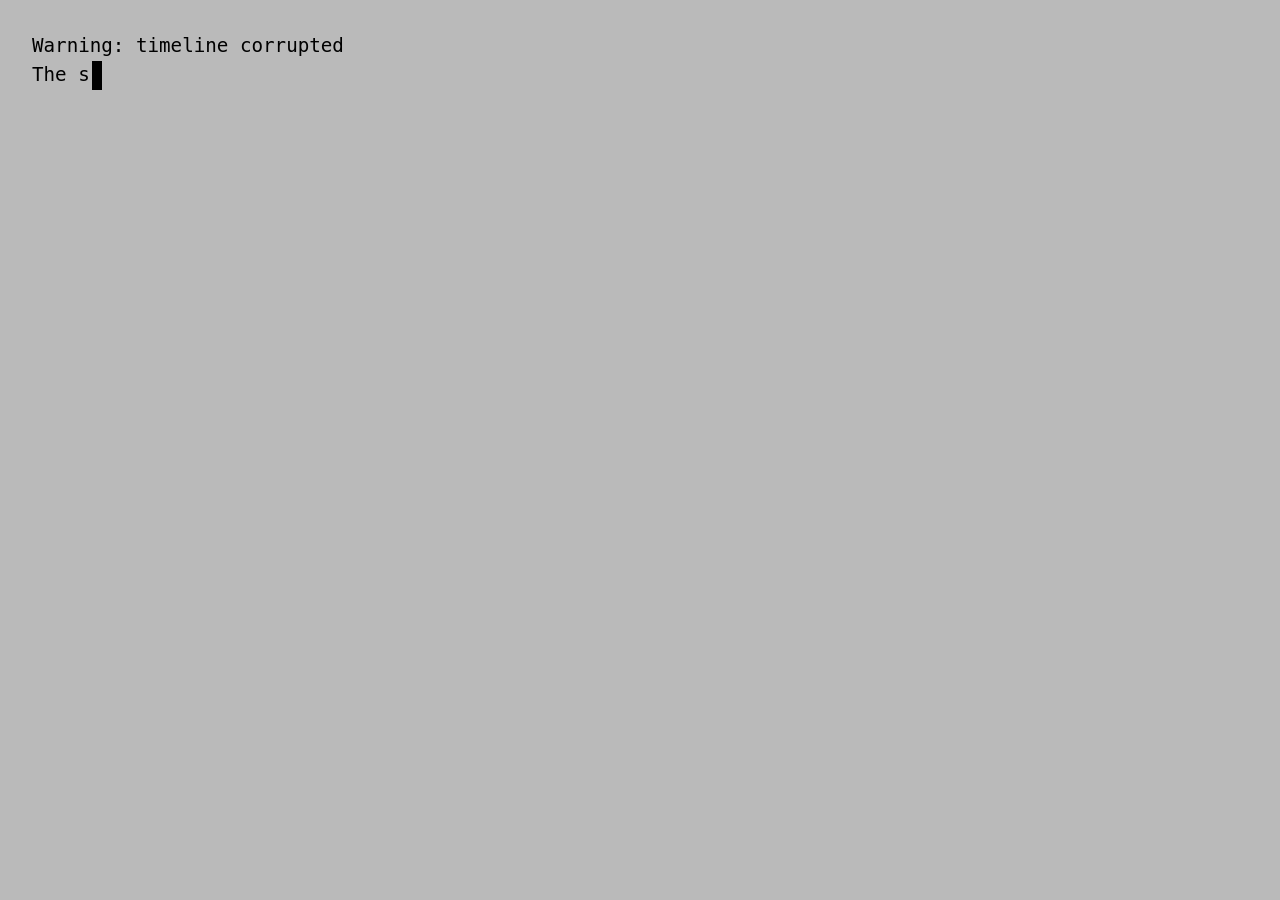
<file: index.html>
<!DOCTYPE html>
<html lang="en">
<head>
<meta charset="UTF-8">
<meta name="viewport" content="width=device-width, initial-scale=1.0">
<title>Area31</title>
<link rel="stylesheet" href="css/styles.css">
</head>
<body>

<div id="terminal"></div>
<button id="startNext"></button>

<script>
    const terminal = document.getElementById("terminal");
    const startNextBtn = document.getElementById("startNext");
    const typingSpeed = 15;
    const linePause = 500;
    const userName = sessionStorage.getItem("realName");

// Detect language
const userLang = navigator.language.startsWith("it") ? "it" : "en";

let lines = [];
let startText = "";

// Typewriter effect
function startTyping() {
    let currentLine = 0;
    let currentChar = 0;

    function typeLine() {
        if (currentLine >= lines.length) {
            // Show localized button when finished
            startNextBtn.style.display = "inline-block";
            startNextBtn.textContent = startText;
            startNextBtn.onclick = () => { window.location.href = "clearance/clearance.html"; };
            return;
        }

        const line = lines[currentLine];
        terminal.innerHTML = lines.slice(0, currentLine).join("\n") + "\n" +
            line.substring(0, currentChar) +
            '<span class="cursor">|</span>';

        if (currentChar < line.length) {
            currentChar++;
            setTimeout(typeLine, typingSpeed);
        } else {
            currentLine++;
            currentChar = 0;
            setTimeout(typeLine, linePause);
        }
    }

    typeLine();
}

// Initialize
async function init() {
    
    const response = await fetch(`locales/${userLang}.json`);
    const data = await response.json();

    lines = [
        data.terminal.warning,
        data.terminal.errorMessage,
        data.terminal.foreignSignal,
        data.terminal.clearance
    ];

    startText = data.terminal.start; // localized button text

    startTyping();
}

if (userName) {
    window.location.href = "protocol/protocol.html";
} else {
    init(); // start your typewriter sequence
}
</script>
</body>
</html>
</file>
<file: css/styles.css>
body {
    margin: 0;
    padding: 2rem; /* vertical + horizontal padding */
    background-color: #bababa; /* gray background */
    font-family: monospace;
    color: #000;
    display: flex;
    flex-direction: column;
    align-items: flex-start; /* align terminal + button left */
    box-sizing: border-box;
}

button {
    font-family: monospace;
    font-size: 1rem;
    color: rgba(255,255,255,0.9);
    background-color: rgba(0,0,0,0.9);
    border: none;
    border-radius: 4px;
    cursor: pointer;
    margin-top: 1rem;
    padding: 0.7rem 1.5rem;
    align-self: flex-start;
    transition: background-color 0.2s;
}

button:hover {
    background-color: rgba(50,50,50,0.9);
}

#terminal {
    white-space: pre-wrap;
    word-break: break-word;
    font-size: 1.2rem;
    line-height: 1.5;
    width: 100%;
}

.cursor {
    display: inline-block;
    width: 10px;
    background-color: black;
    margin-left: 2px;
    animation: blink 0.7s infinite;
}

@keyframes blink {
    0%, 50%, 100% { opacity: 1; }
    25%, 75% { opacity: 0; }
}



#startNext {
    display: none; /* hidden until typing finishes */
    padding: 0.7rem 1.5rem;
    font-family: monospace;
    font-size: 1rem;
    color: rgba(255,255,255,0.9);
    background-color: rgba(0,0,0,0.9);
    border: none;
    border-radius: 4px;
    cursor: pointer;
    margin-top: 2rem; /* space between terminal and button */
    align-self: flex-start; /* keep button aligned with terminal */
    transition: background-color 0.2s;
}

#startNext:hover {
    background-color: rgba(50,50,50,0.9);
}

/* Password input field at bottom, no background, monospace font */
#nameField {
    font-family: monospace;
    font-size: 1.2rem;
    color: #000;
    border: none;
    border-bottom: 2px solid #000;
    background: transparent;
    padding: 0.5rem 0;
    width: 100%;
    box-sizing: border-box;
    outline: none;
    margin-top: 2rem;
}

/* Continue button styled like start button */
#nameNext {
    display: none;
    padding: 0.7rem 1.5rem;
    font-family: monospace;
    font-size: 1rem;
    color: rgba(255,255,255,0.9);
    background-color: rgba(0,0,0,0.9);
    border: none;
    border-radius: 4px;
    cursor: pointer;
    margin-top: 1rem;
    align-self: flex-start;
    transition: background-color 0.2s;
}

#nameNext:hover {
    background-color: rgba(50,50,50,0.9);
}

#nameNext:disabled {
    cursor: not-allowed;
}

/* Intruder overlay */
.intruder-screen {
    display: flex;
    flex-direction: column;
    justify-content: center; /* vertical center */
    align-items: center; /* horizontal center */
    min-height: 100vh;
    padding: 20px; /* side + vertical padding */
    box-sizing: border-box;
    font-family: monospace;
    text-align: center;
    background-color: #bababa; /* gray background */
    color: #ff4444;
    position: fixed; /* cover the entire viewport */
    top: 0;
    left: 0;
    width: 100%;
    z-index: 9999; /* on top of everything */
}

.intruder-screen .icon {
    font-size: 60px;
    animation: blink 0.8s infinite;
}

.intruder-screen .warning {
    font-size: 28px;
    margin-top: 15px;
    animation: blink 0.8s infinite;
}

.intruder-screen .reload {
    font-size: 16px;
    margin-top: 20px;
    color: #000;
}

#reportBtn {
    display: none; /* hidden until terminal finishes */
    padding: 0.7rem 1.5rem;
    font-family: monospace;
    font-size: 1rem;
    color: rgba(255,255,255,0.9);
    background-color: rgba(0,0,0,0.9);
    border: none;
    border-radius: 4px;
    cursor: pointer;
    margin-top: 2rem; /* space from terminal */
    align-self: flex-start; /* left align with terminal */
    transition: background-color 0.2s;
}

#reportBtn:hover {
    background-color: rgba(50,50,50,0.9);
}

#reportBtn,
#promotionBtn,
#serviceBtn,
#presentationBtn {
    display: none;
}

.answer {
    display: flex;
    align-items: flex-start;
    cursor: pointer;
    margin-top: 1rem;
    font-size: 1.2rem;
}

.checkbox {
    width: 18px;
    height: 18px;
    border: 2px solid black;
    margin-right: 10px;
    margin-top: 3px;
    flex-shrink: 0;
}

.checkbox.checked {
    background-color: black;
}

#nextBtn {
    display: none;
}

.userRow button {
    font-family: monospace;
    font-size: 1rem;
    color: rgba(255,255,255,0.9);
    background-color: rgba(0,0,0,0.9);
    border: none;
    border-radius: 4px;
    cursor: pointer;
    padding: 0.5rem 1rem;
    transition: background-color 0.2s;
}

.userRow button:hover {
    background-color: rgba(50,50,50,0.9);
}

/* Styled dropdown for report.html */
select, option {
    font-family: monospace;
    font-size: 1rem;
    padding: 0.5rem 1rem;
    margin-bottom: 1rem;
    background-color: rgba(0,0,0,0.9);
    color: rgba(255,255,255,0.9);
    border: none;
    border-radius: 4px;
    cursor: pointer;
    min-width: 250px;
    box-sizing: border-box;
    transition: background-color 0.2s;
    appearance: none; /* removes default arrow style for modern browsers */
}

/* Hover effect */
select:hover {
    background-color: rgba(50,50,50,0.9);
}

/* Focus effect */
select:focus {
    outline: 2px solid rgba(255,255,255,0.7);
}

/* Optional: style the dropdown arrow */
select::-ms-expand {
    display: none; /* hide arrow in IE */
}

#map {
  display: none;
  height: 300px;
  width: 100%;
  margin-bottom: 30px;
  border-radius: 10px;
  overflow: hidden;
}
</file>
